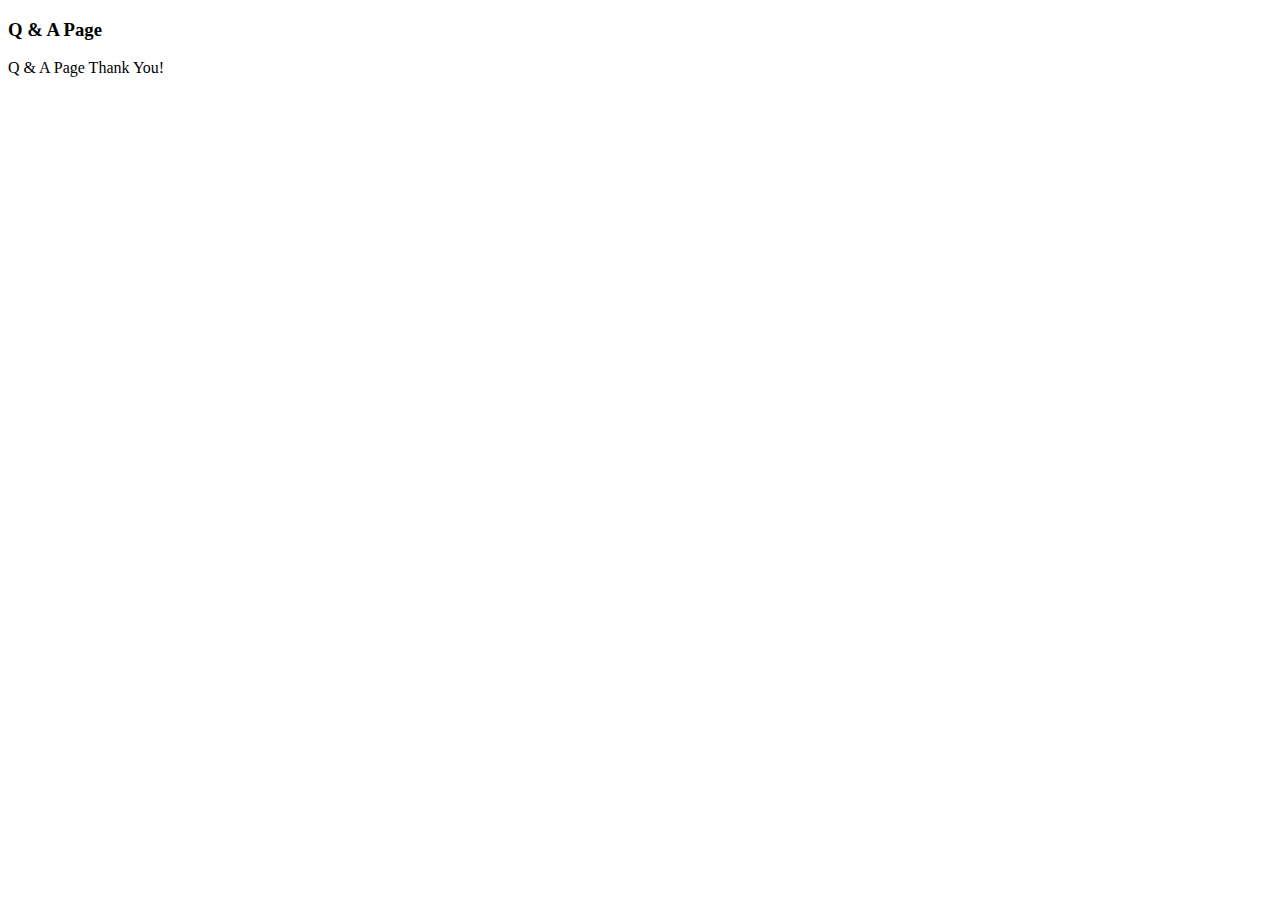
<file: view/qna.html>
<!DOCTYPE HTML PUBLIC "-//W3C//DTD HTML 4.01 Transitional//EN" "http://www.w3.org/TR/html4/loose.dtd">
<html>
 <head>
  <title> New Document </title>
  <meta name="Generator" content="EditPlus">
  <meta name="Author" content="">
  <meta name="Keywords" content="">
  <meta name="Description" content="">
 </head>

 <body>
	<div class="content">
		<h3>Q & A Page</h3>
	    <div>
			Q & A Page Thank You!
		</div>
	</div>
 </body>
</html>
</file>
